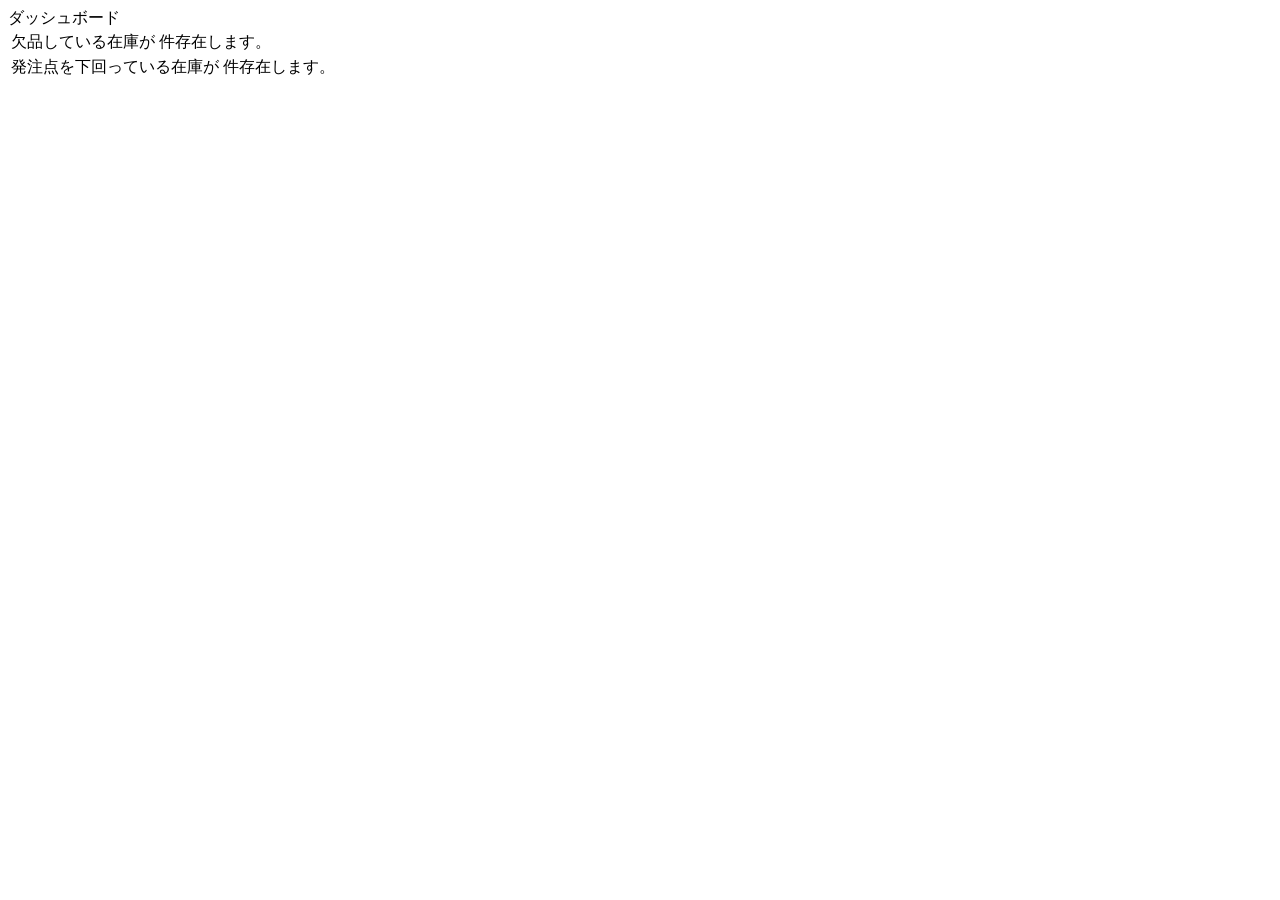
<file: src/main/resources/templates/index.html>
<!DOCTYPE html>
<html lang="ja" xmlns:th="http://www.thymeleaf.org">
	<head th:replace="~{common/head :: head-fragment(title = 'ホーム', scripts = ~{}, links = ~{})}">
	</head>
	<body>
		<!-- ヘッダー -->
		<div th:replace="~{common/header :: header-fragment}"></div>
		
		<div class="wrapper">

			<div class="content">
				<div class="contentTitle">
					ダッシュボード
				</div>

				<div>
					<!-- ダッシュボード -->
					<table style="width: 50%;" class="dashboard-table">
						<tbody>
							<tr>
								<td>
									欠品している在庫が
									<a href="/inventories?stockOut=true">
										<span th:text="${indexSummary.stockOutCount}"></span>
									</a>
									件存在します。
								</td>
							</tr>
							<tr>
								<td>
									発注点を下回っている在庫が
									<a href="/inventories?belowReorderPoint=true">
										<span th:text="${indexSummary.belowReorderPointCount}"></span>
									</a>
									件存在します。
								</td>
							</tr>
						</tbody>
					</table>
				</div>
			</div>
		</div>
		
		<!-- フッター -->
		<div th:replace="~{common/footer :: footer-fragment}"></div>
	</body>
</html>
</file>
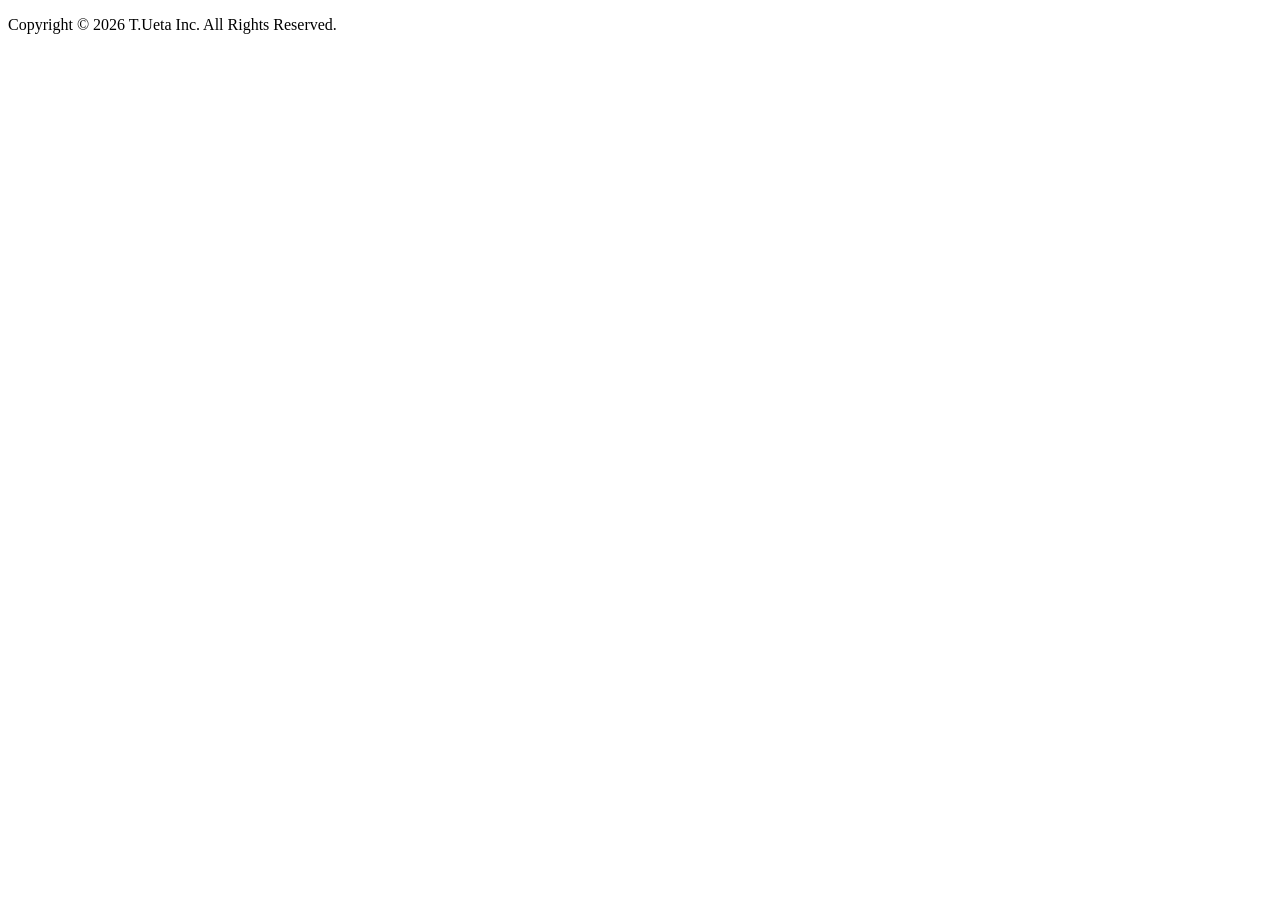
<file: src/main/resources/templates/common/footer.html>
<!DOCTYPE html>
<html lang="ja" xmlns:th="http://www.thymeleaf.org">
	<footer  id="footer" th:fragment="footer-fragment">
  	<p>Copyright © 2026 T.Ueta Inc. All Rights Reserved.</p>
	</footer>
</html>
</file>
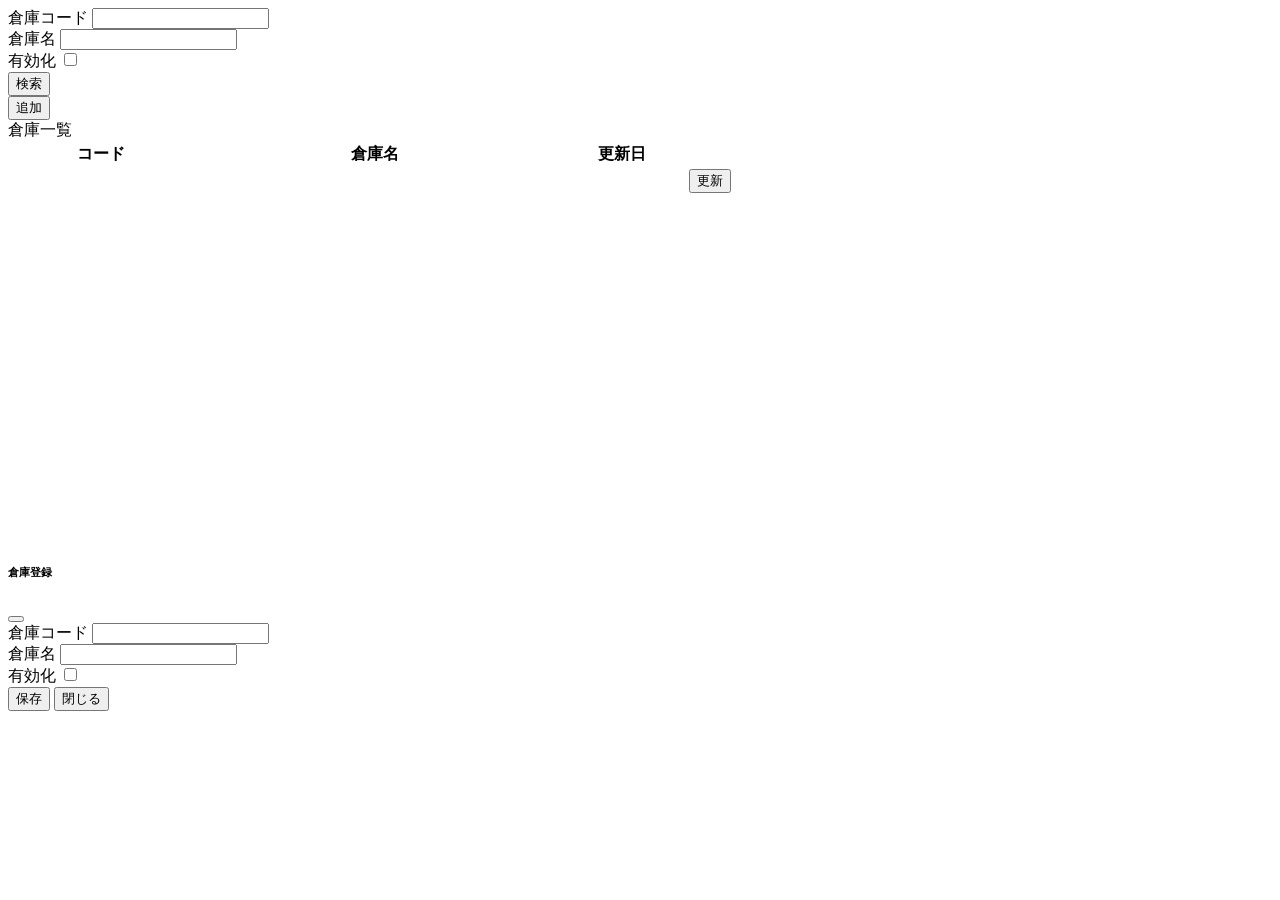
<file: src/main/resources/templates/warehouses/warehouses.html>
<!DOCTYPE html>
<html lang="ja" xmlns:th="http://www.thymeleaf.org">
	<head th:replace="~{common/head :: head-fragment(title = '倉庫一覧', scripts = ~{::script}, links = ~{})}">
		<script th:src="@{/scripts/warehouses.js}"></script>
	</head>
	<body>
		<!-- ヘッダー -->
		<div th:replace="~{common/header :: header-fragment}"></div>
		
		<!-- メイン -->
		<main class="wrapper">
			
			<!--検索フォーム -->
			<form class="search-form" id="searchForm" th:action="@{/warehouses}" th:object="${warehouseSearchForm}" method="get">
				<div class="form-row">
					<div class="form-field">
						<label>倉庫コード</label>
						<input type="text" th:field="*{warehouseCode}">
					</div>
					<div class="form-field">
						<label>倉庫名</label>
						<input class="" type="text" th:field="*{name}">
					</div>
					<div class="form-field">
						<label for="active">有効化</label>
						<input class="w-15" type="checkbox" th:field="*{active}" >
					</div>
					<div class="form-actions">
						<button class="btn search-btn" type="submit">検索</button>
					</div>
				</div>
			</form>
			
			<div id="proccessButtons">
				<button class="btn main-btn" data-bs-toggle="modal" data-bs-target="#warehouseModal" onclick="openWarehouseAddModal()" >追加</button>
			</div>
			
			<div class="content">
				<div class="contentTitle">
					倉庫一覧
				</div>
				<div class="data-table" style="height: 400px;">
					<table style="width: 800px;">
						<thead>
							<tr>
								<th style="width: 20%;">コード</th>
								<th style="width: 40%;">倉庫名</th>
								<th style="width: 14%;">更新日</th>
								<th style="width: 13%;"></th>
							</tr>
						</thead>
						<tbody>
							<tr th:each="warehouse:${warehouses}" th:object="${warehouse}">
								<td th:text="*{warehouseCode}"></td>
								<td th:text="*{name}"></td>
								<td th:text="${#dates.format(warehouse.updatedAt, 'yyyy/MM/dd')}"></td>
								<td>
									<button class="btn main-btn" data-bs-toggle="modal" data-bs-target="#warehouseModal" th:onclick="'openWarehouseUpdateModal(' + *{warehouseId} + ')'">更新</button>
								</td>
							</tr> 
						</tbody>
					</table>
				</div>
			</div>
			
			<!-- モーダル -->
			<div class="modal fade" data-bs-backdrop="static" id="warehouseModal" tabindex="-1">
			  <div class="modal-dialog">
			    <div class="modal-content">
			
			      <div class="modal-header">
			        <h6 id="modalTitle" class="modal-title">倉庫登録</h6>
			        <button type="button" class="btn-close" data-bs-dismiss="modal"></button>
			      </div>
			
			      <div class="modal-body">	
			        <form id="productForm">
						
			          <input type="hidden" id="modalWarehouseId">
			          
			          <div class="mb-3 form-field">
						  <label class="required">倉庫コード</label>
						  <input type="text" class="w-120" id="modalWarehouseCode">
					      <div class="field-error" id="warehouseCodeError"></div>
					  </div>
			          
			          <div class="mb-3 form-field">
			            <label>倉庫名</label>
			            <input type="text" id="modalName">
				        <div class="field-error" id="nameError"></div>
			          </div>
			          
			          <div class="mb-3 form-field">
			            <label class="form-label" for="modalActive">有効化</label>
			            <input type="checkbox" class="w-15" id="modalActive">
			          </div>
			
			        </form>
			      </div>
			
			      <div class="modal-footer">
			        <button class="btn main-btn" onclick="saveWarehouse()">保存</button>
			        <button class="btn grey-btn" data-bs-dismiss="modal">閉じる</button>
			      </div>
			
			    </div>
			  </div>
		</main>
		
		<!-- フッター -->
		<div th:replace="~{common/footer :: footer-fragment}"></div>
		
		<!-- アラート -->
		<div th:replace="~{common/alert :: alert-fragment}"></div>
		
	</body>
</html>
</file>
